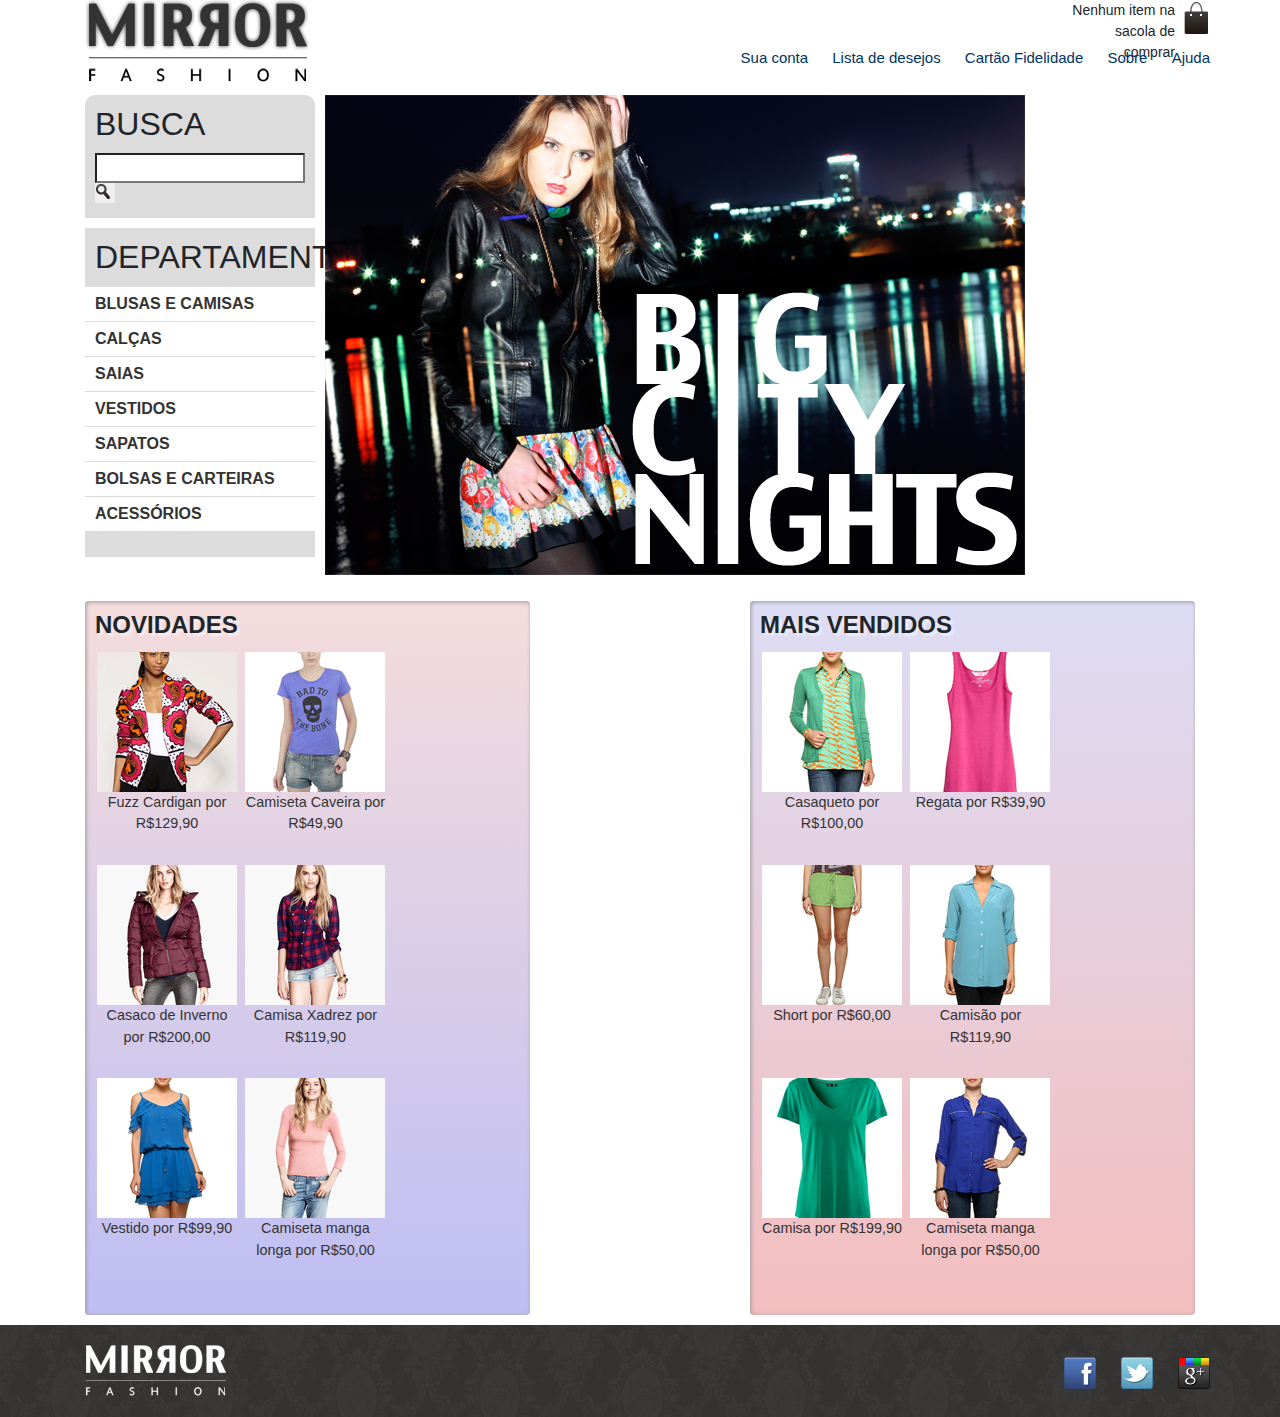
<file: ProjetoMirrorFashion/ProjetoMirrorFashion/index.html>
<!DOCTYPE html>
<html lang="pt-br">
<head>
    <meta charset="UTF-8">
    <meta http-equiv="X-UA-Compatible" content="IE=edge">
    <meta name="viewport" content="width=device-width, initial-scale=1.0">
    <link rel="stylesheet" href="css/reset.css">
    <link rel="stylesheet" href="css/estilosIndex.css">
    <link rel="stylesheet" href="css/bootstrap.css">
        
    <title>Mirror Fashion</title>
</head>

<body>

   
    <header class="container">
        
        <h1>
            <img src="img/logo.png" alt="Logo da Mirror Fashion"/>
        </h1>
        
        <p class="sacola">
          
            Nenhum item na sacola de comprar
       
        </p>
       
        <nav class ="menu-opcoes">
            
            <ul>
                <li><a href="#"> Sua conta</a></li>
                <li><a href="#">Lista de desejos</a></li>
                <li><a href="#">Cartão Fidelidade</a></li>
                <li><a href="sobre.html">Sobre</a></li>
                <li><a href="#">Ajuda</a></li>
            </ul>
        
        </nav>
    
    </header>
    

    <div class="container destaque">
        <section class="busca"><h2>Busca</h2>
            <form>
                <input type="search">
                <button>Buscar</button>
            </form>
        </section>
        <section class="menu-departamentos">
            <h2>Departamentos</h2>
            <nav>
                <ul>
                    <li>
                        <a href="#">Blusas e Camisas</a>
                        <ul>
                            <li><a href="#">Manga Curta</a></li>
                            <li><a href="#">Manga Comprida</a></li>
                            <li><a href="#">Camisa Social</a></li>
                            <li><a href="#">Camisa Casual</a></li>
                        </ul>
                    
                    </li>
                    <li>
                        <a href="#">Calças</a>
                    </li>
                    <li>
                        <a href="Saias">Saias</a>
                    </li>
                    <li>
                        <a href="#">Vestidos</a>
                    </li>
                    <li>
                        <a href="#">Sapatos</a>
                    </li>
                    <li>
                        <a href="#">Bolsas e Carteiras</a>
                    </li>
                    <li>
                        <a href="#">Acessórios</a>
                    </li>
                </ul>
            </nav>
        </section>
        <section class="banner-destaque">
            <figure>
                <img src="../ProjetoMirrorFashion/img/destaque-home.png" alt="Promoção: Big City Night">
            </figure>
        </section>
    </div>
    <div class="container paineis">
        <section class="painel novidades">
            <h2>Novidades</h2>
            <ul>
                <li>
                    <a href="produto.html">
                        <figure>
                            <img src="img/produtos/miniatura1.png" alt="miniatura1">
                            <figcaption>Fuzz Cardigan por R$129,90</figcaption>
                        </figure>
                    </a>
                </li>
                <li>
                    <a href="produto.html">
                        <figure>
                            <img src="img/produtos/miniatura2.png" alt="miniatura2">
                            <figcaption>Camiseta Caveira por R$49,90</figcaption>
                        </figure>
                    </a>
                </li>
                <li>
                    <a href="produto.html">
                        <figure>
                            <img src="img/produtos/miniatura4.png" alt="miniatura3">
                            <figcaption>Casaco de Inverno por R$200,00</figcaption>
                        </figure>
                    </a>
                </li>
                <li>
                    <a href="produto.html">
                        <figure>
                            <img src="img/produtos/miniatura9.png" alt="miniatura4">
                            <figcaption>Camisa Xadrez por R$119,90</figcaption>
                        </figure>

                    </a>
                </li>
                <li>
                    <a href="produto.html">
                        <figure>
                        <img src="img/produtos/miniatura15.png" alt="miniatura5">
                        <figcaption>Vestido por R$99,90</figcaption>
                        </figure>
                    </a>
                </li>
                <li>
                    <a href="produtos.html">
                        <figure>
                            <img src="img/produtos/miniatura10.png" alt="miniatura6">
                            <figcaption>Camiseta manga longa por R$50,00</figcaption>
                        </figure>
                    </a>
                </li>
            </ul>
        </section>
        <section class="painel mais-vendidos">
            <h2>Mais Vendidos</h2>
            <ul>
                <li>
                    <a href="produto.html">
                        <figure>
                            <img src="img/produtos/miniatura3.png" alt="miniatura7">
                            <figcaption>Casaqueto por R$100,00

                            </figcaption>
                        </figure>
                    </a>
                </li>
                <li>
                    <a href="produto.html">
                        <figure>
                            <img src="img/produtos/miniatura6.png" alt="miniatura8">
                            <figcaption>Regata por R$39,90</figcaption>
                        </figure>
                    </a>
                </li>
                <li>
                    <a href="produto.html">
                        <figure>
                            <img src="img/produtos/miniatura11.png" alt="miniatura9">
                            <figcaption>Short por R$60,00</figcaption>
                        </figure>
                    </a>
                </li>
                <li>
                    <a href="produto.html">
                        <figure>
                            <img src="img/produtos/miniatura12.png" alt="miniatura10">
                            <figcaption>Camisão por R$119,90</figcaption>
                        </figure>

                    </a>
                </li>
                <li>
                    <a href="produto.html">
                        <figure>
                        <img src="img/produtos/miniatura7.png" alt="miniatura11">
                        <figcaption>Camisa por R$199,90</figcaption>
                        </figure>
                    </a>
                </li>
                <li>
                    <a href="produtos.html">
                        <figure>
                            <img src="img/produtos/miniatura14.png" alt="miniatura12">
                            <figcaption>Camiseta manga longa por R$50,00</figcaption>
                        </figure>
                    </a>
                </li>
            </ul>
        </section>
    </div>

    <footer>
        <div class="container">
            <img src="img/logo-rodape.png" alt="Logo da Mirror Fashion">
            <ul class="social">
                <li><a href="http://facebook.com/mirrorfashion"> Facebook</a></li>
                <li>
                    <a href="http://twitter.com/mirrorfashion">Twitter</a></li>
                <li>
                    <a href="http://plus.google.com/mirrorfashion"></a></li>
            </ul>

        </div>
    </footer>
    
</body>
</html>
</file>
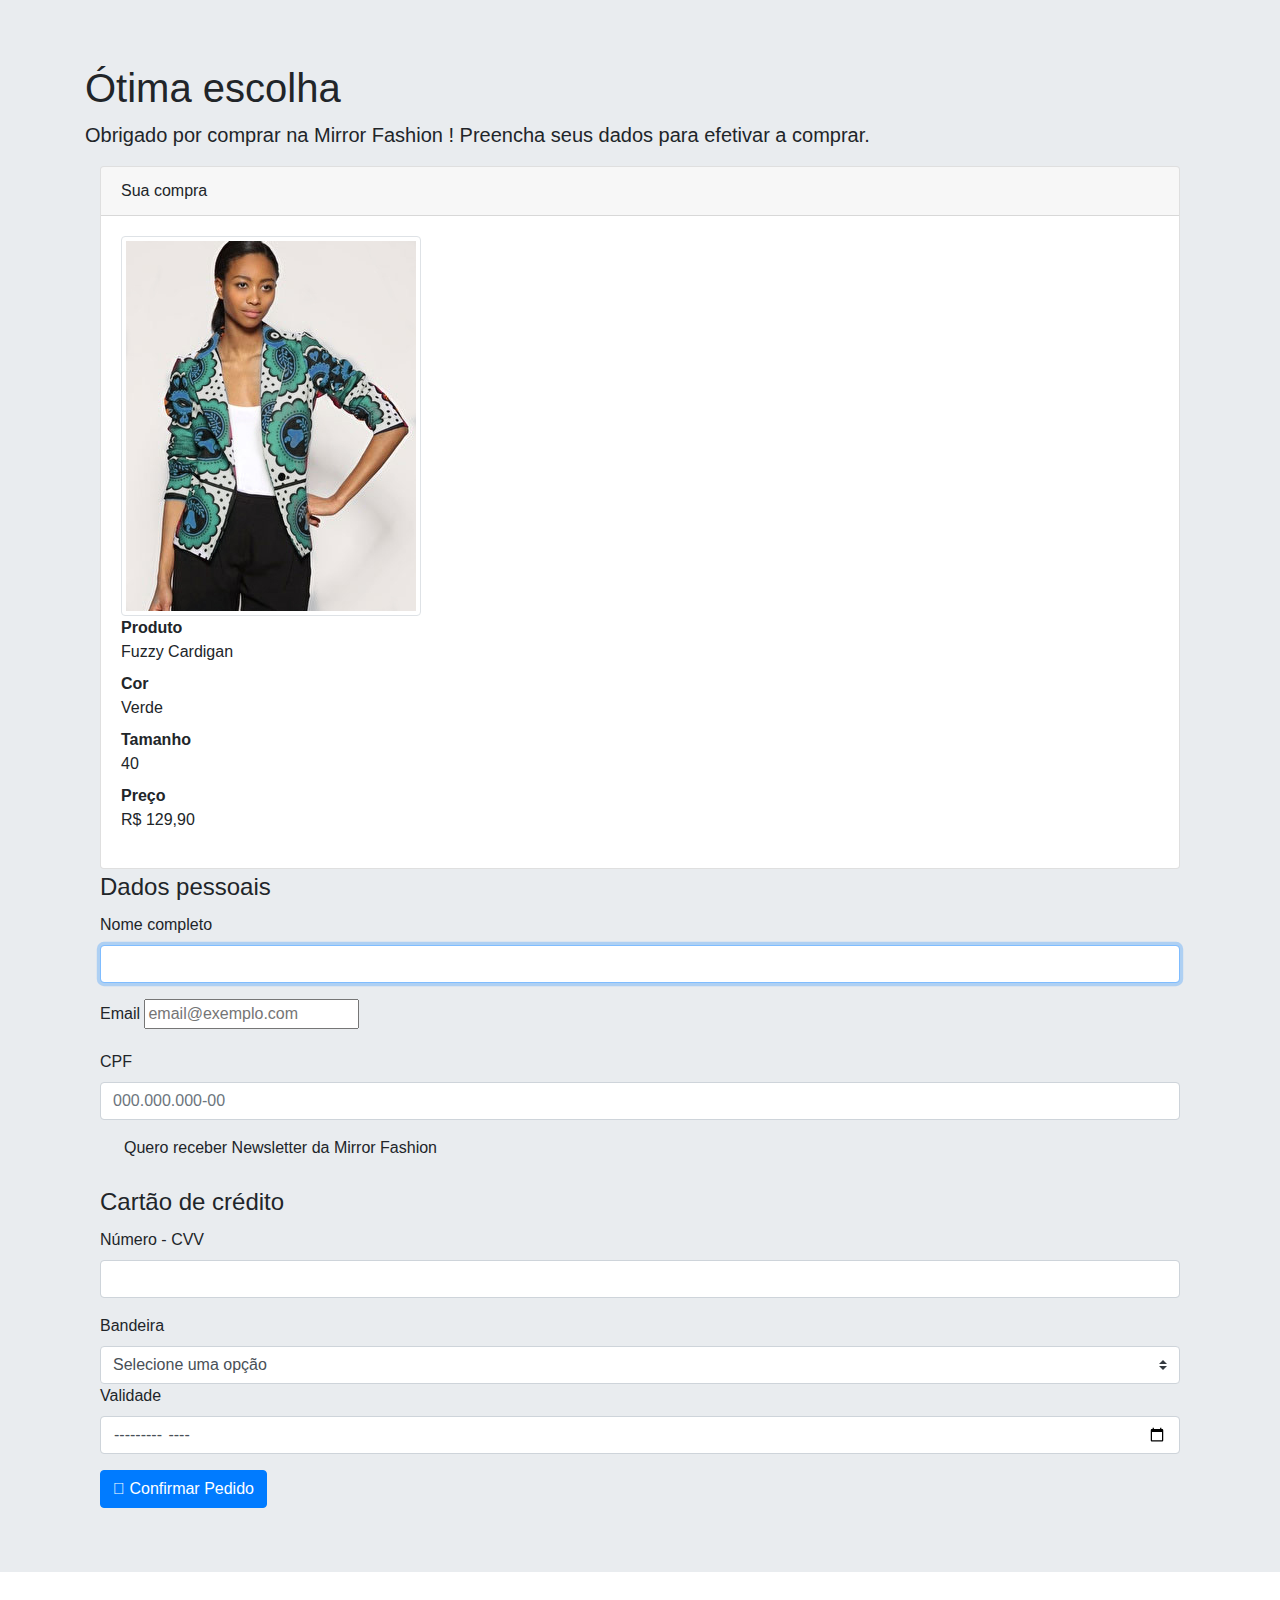
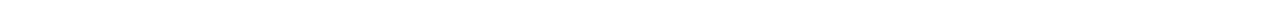
<file: ProjetoMirrorFashion/ProjetoMirrorFashion/checkout.html>
<!DOCTYPE html>
<html lang="pt-br">
<head>
    <meta charset="UTF-8">
    <meta http-equiv="X-UA-Compatible" content="IE=edge">
    <meta name="viewport" content="width=device-width, initial-scale=1.0">
    <link rel= "stylesheet" href="./css/bootstrap.css">
    <link rel= "stylesheet" href="./css/open-iconic-bootstrap.css">
    <title>Checkout Mirror Fashion</title>
</head>
<body>
    <div class="jumbotron jumbotron-fluid">
        <div class="container">
    <h1 class= "display- 4"> Ótima escolha </h1>
    <p class = "lead">Obrigado por comprar na Mirror Fashion ! Preencha seus dados para efetivar a comprar.</p>
    <div class="container">
    <div class="card">
    <div class = "card-header"> Sua compra </div>
<div class = "card-body">
    <img src="img/produtos/foto1-verde.png" alt="Fuzzy Cardigan" class="img-thumbnail">
    <dl>
        <dt>Produto</dt>
        <dd>Fuzzy Cardigan</dd>
        <dt>Cor</dt>
        <dd>Verde</dd>
        <dt>Tamanho</dt>
        <dd>40</dd>
        <dt>Preço</dt>
        <dd>R$ 129,90</dd>
    </dl>
    </div>
    </div>
    <form>
        <fieldset>
            <legend>Dados pessoais </legend>
            <div class="form-group">
                <label for="nome">Nome completo</label>
                <input type="text" class="form-control" id="nome"  name="nome" autofocus>

            </div>
            <div class="form-group">
                <label for="email">Email</label>
                <input type="email" class="form-contol" id="email" name="email" placeholder="email@exemplo.com">
            </div>
            <div class="form-group">
                <label for="cpf">CPF</label>
                <input type="text"  class="form-control" id="cpf" name="cpf" placeholder="000.000.000-00">
            </div>
            <div class="form-group custom-control custom-checkbox">
                <input type="checkbox" class="custom-control-input" id="newsletter" value="sim" checked>
                <label for="custom-control-label" for ="newsletter">
                    Quero receber Newsletter da Mirror Fashion
                </label>
            </div>
        </fieldset>
        <fieldset>
            <legend>Cartão de crédito</legend>
            <div class="form-group">
                <label for="numero-cartao">Número - CVV</label>
                <input type="text" class="form-control" id="numero-cartao" name="numero-cartao">
            </div>
            <div class="form-group">
                <label for="bandeira cartao"> Bandeira</label>
                <select class="custom-select" id="bandeira-cartao">
                    <option disabled selected>Selecione uma opção</option>
                    <option value="master">MasterCard</option>
                    <option value="visa">VISA</option>
                    <option value="amex">Amercian Express</option>
                </select>
                <div class="form-group">
                    <label for="validade-cartao">Validade</label>
                    <input type="month" class="form-control" id="validade-cartao" name="validade-cartao">
                </div>
            </div>
        </fieldset>
        <button type="submit" class="btn btn-primary">
            <span class="oi-thumb-up"></span>  Confirmar Pedido</button>
    </form>
</div>
</div>
</div>
</body>
</html>
</file>
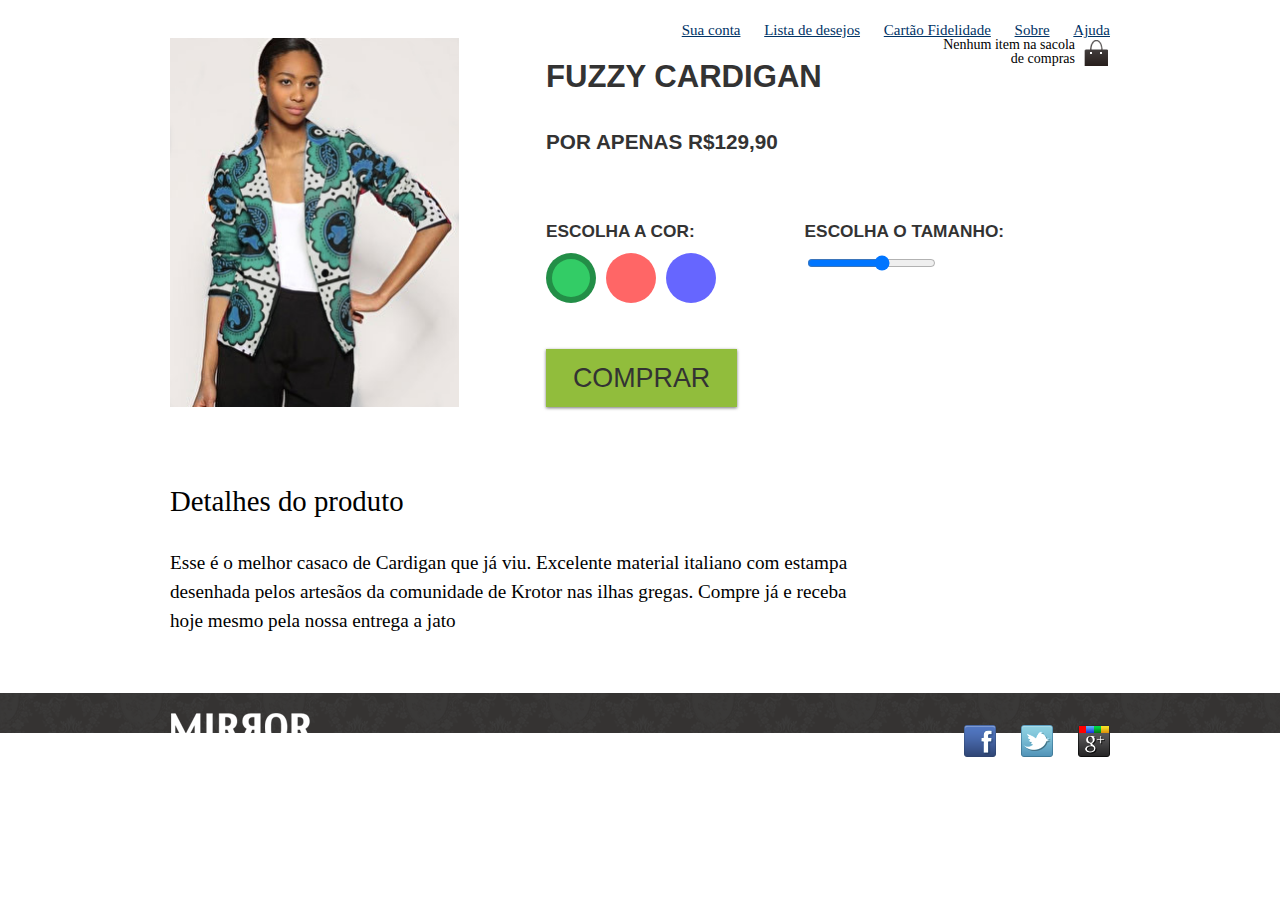
<file: ProjetoMirrorFashion/ProjetoMirrorFashion/produto.html>
<!DOCTYPE html>
<html lang="pt-br">
<head>
    <meta charset="UTF-8">
    <meta http-equiv="X-UA-Compatible" content="IE=edge">
    <meta name="viewport" content="width=device-width, initial-scale=1.0">
    <link rel="stylesheet" href ="/ProjetoMirrorFashion/ProjetoMirrorFashion/css/reset.css">
    <link rel="stylesheet" href="/ProjetoMirrorFashion/ProjetoMirrorFashion/css/estilosIndex.css">
    <link rel="stylesheet" href="/ProjetoMirrorFashion/ProjetoMirrorFashion/css/produto.css">
    <title>Produtos</title>

</head>
<body>
    <header class="container">
       
        <h1>
            <img src="img/logo.png" alt="Logo da Mirror Fashion"/>
        </h1>
        <p class="sacola">
            Nenhum item na sacola de compras
        </p>
        <nav class="menu-opcoes">
            <ul>
                <li>
                    <a href="#">Sua conta</a>
                </li>
                
                <li>
                    <a href="#">Lista de desejos</a>
                </li>
                
                <li>
                    <a href="#">Cartão Fidelidade</a>
                </li>
                
                <li>
                    <a href="#">Sobre</a>
                </li>
                
                <li>
                    <a href="#">Ajuda</a>
                </li>
            </ul>
        </nav>
    </header>
    <div class="container">
        <div class="produto">
        <h1><legend>Fuzzy Cardigan</legend></h1>
        <p><legend>por apenas R$129,90</legend></p>
        <form>
            <fieldset class="cores">
                <legend>Escolha a cor:</legend>
                <input type="radio" name="cor" value="verde" id="verde" checked>
                <label for="verde">
                    <img src="img/produtos/foto1-verde.png" alt="Produto na cor verde">
                </label>
                <input type="radio" name="cor" value="rosa" id="rosa">
                <label for="rosa">
                    <img src="img/produtos/foto1-rosa.png" alt="Produto na cor rosa">
                </label>
                <input type="radio" name="cor" value="azul" id="azul">
                <label for="azul">
                    <img src="img/produtos/foto1-azul.png" alt="Produto na cor azul">
                </label>
            </fieldset>
            <fieldset class="tamanhos">
                <legend>Escolha o tamanho:</legend>
                <input type="range"  min="36" max="46" value="42" step="2" name="tamanho" id="tamanho">
            </fieldset>
            <button class="comprar">Comprar</button>
        </form>

    </div>
    <div class="detalhes">
        <h2>Detalhes do produto</h2>
        <p>Esse é o melhor casaco de Cardigan que já viu. Excelente material italiano com estampa desenhada pelos artesãos da comunidade de Krotor nas ilhas gregas. Compre já e receba hoje mesmo pela nossa entrega a jato</p>

    </div>
</div>  
    <footer>
        <div class="container">
            <img src="img/logo-rodape.png" alt="Logo da Mirror Fashion">
            <ul class="social">
                <li><a href="http://facebook.com/mirrorfashion">Facebook</a></li>
                <li><a href="http://twitter.com/mirrorfashion">Twitter</a></li>
                <li><a href="http://plus.google.com/mirrorfashion">Google+</a></li>
            </ul>
        </div>
    </footer>
    
</body>
</html>
</file>
<file: ProjetoMirrorFashion/ProjetoMirrorFashion/css/estilosIndex.css>
.sacola{
    background-image: url(../img/sacola.png);
    background-repeat: no-repeat;
    background-position: top right;
    font-size: 14px;
    padding-right: 35px;
    text-align: right;
    width: 140px;
    position : absolute;
    top:0;
    right:0; 

}

.menu-opcoes ul{

    font-size: 15px;
}
.menu-opcoes a{
    color: #036;
}

.menu-opcoes ul li {
    display: inline;
    margin-left: 20px;
}
.container{
    margin:auto;
    width: 940px;
}
header{
    position: relative;

}

.menu-opcoes{
    position: absolute;
    bottom: 0;
    right: 0;
}

.busca, .menu-departamentos{
    background-color: #DCDCDC;
    font-weight:bold;
    text-transform: uppercase;
    margin-right: 10px;
    width: 230px;
    float: left;
}
.busca h2,.busca form,.menu-departamentos h2{
    margin: 10px;
}
.menu-departamentos{
    clear: left;
    margin-top:10px;
    padding-bottom: 10px;
}
.menu-departamentos li{
    background-color: #ffff;
    margin-bottom: 1px;
    padding: 5px 10px;
}
.menu-departamentos a{
    color: #333;
    text-decoration: none;
}

.busca input[type=search]{
    width: 210px;
}
.destaque{
    margin-top: 10px;
}
.painel li{
    display: inline-block;
    vertical-align: top;
    width: 140px;
    margin: 2px;
    padding-bottom: 10px;
}
.painel li:hover{
    background-color: rgba(255,255, 255, 0.8);
    box-shadow: 0 0 5px #333;
    transition: 0.4s;
    transform: scale(1.1) rotate(-5deg);
}
.painel{
    margin: 10px 0;
    padding: 10px;
    width: 445px;
    border-radius:  4px;
    box-shadow: inset 1px 1px 4px #999;
}
.novidades{
    float:left;
}

.mais-vendidos{
    float:right
}
.painel h2{
    font-size: 24px;
    font-weight: bold;
    text-transform: uppercase;
    margin-bottom:  10px;
    text-shadow: 3px 3px 2px rgba(255,255, 255, 0.5);
}
.painel a{
    color: #333;
    font-size: 90%;
    text-align: center;
    text-decoration: none;
}
.novidades{
    background-color: #f5dcdc;
    background: linear-gradient(#f5dcdc,#bebef4);
}
.mais-vendidos{
    background-color: #dcdcf5;
    background: linear-gradient(#dcdcf5, #f4bebe);

}
footer{
    background-image: url(../img/fundo-rodape.png);
    clear: both;
    padding: 20px 0;
}
footer .container{
    position: relative;
}
.social{
    position: absolute;
    top: 12px;
    right: 0;
}
.social li{
    float: left;
    margin-left: 25px;
}
.social a{
    height: 32px;
    width: 32px;
    display: block;
    text-indent: -9999px;
}
.social a[href*= "facebook.com"]{
    background-image: url(../img/facebook.png);
}
.social a[href*= "twitter.com"]{
    background-image: url(../img/twitter.png);
}
.social a[href*= "plus.google.com"]{
    background-image: url(../img/googleplus.png);
}
.busca button{
    /*adiciona imagem*/
    background-image: url(../img/busca.png);
    background-repeat: no-repeat;
    border: none;

    /*tamanho da imagem*/
    width: 20px;
    height: 20px;

    /*imagem replacement*/
    text-indent: -9999px;
}

.menu-opcoes a:hover{
    color: #007dc6;
}

.menu-opcoes a:active{
    color: #7cfc00;
}
.menu-departamentos li ul{
    display: none;
}
.menu-departamentos li:hover ul{
    display: block;
}
.menu-departamentos ul ul li{
    background-color: #DCDCDC;
}
.menu-departamentos li li a:before{
    content: '- ';
}

.busca{
    border-top-left-radius: 10px;
    border-top-right-radius: 10px;
}
</file>
<file: ProjetoMirrorFashion/ProjetoMirrorFashion/css/produto.css>
.cores label::after{
    content: '';
    display: block;
    border-radius: 50%;
    width: 50px;
    height: 50px;
    box-sizing: border-box;
    position: absolute;
    top: 30px;
    border: 6px solid rgba(0, 0, 0, 0);
    transition: 1s;
    cursor: pointer;
}
.cores label:after {
    position: static;
    float: left;
    margin-right: 10px;
}
.cores label :hover::after{
    border: 6px solid rgba(0, 0, 0, 0.1)
}
.cores{
    position: relative
    padding top 90px;
}

label[for=verde]::after{
    background-color: #3c6;
    left: 0;
}
label[for=rosa]::after{
    background-color: #f66;
    left: 60px;
}
label[for=azul]::after{
    background-color: #66f;
    left: 120px;
}
.cores input:checked + label::after{
    border: 6px solid rgba(0, 0, 0, 0.3);
}
.cores input[type=radio]{
    display: none;
    
}
.cores input:not(:checked) + label img{
    display: none;
    
}
.cores label img{
    position: absolute;
    display: block;
    max-width: 100%;
    top: 0;
    left: 0;
    max-width: 35%;
    max-height: 100%;
}
.produto{
    color: #333;
    line-height: 1.3;
    margin-top: 2em;
}
.produto h1 {
    font-size: 1.8em;
    font-weight: bold;
}

.produto p {
    font-size: 1.2em;
    font-style: italic;
    margin-bottom: 1em;
}

.produto legend{
    display: block;
    font: bold 0.9em/2.5 Arial;
    text-transform: uppercase;
}

.comprar {
background: #91bd3c;
border: none;
color: #333;
font-size: 1.4em;
text-transform: uppercase;
box-shadow: 0 1px 3px #777;
display: block;
padding: 0.5em 1em;
margin: 1em 0;
}
@media (min-width: 600px) {
    img {
        float: left;
    }
    
}
@media (min-width: 630px) {   
    .produto{
        position: relative;
        padding-left: 40%;
        font-size: 1.2em;
    }
    .cores{
        position: static;
        padding: 0;
    }
    .cores legend{
        position: static;
    }
    .cores label img{
        position: absolute;
        top: 0;
        left: 0;
    }
    .cores label:after{
        position: static;
        float: left
    }

}
fieldset{
    display: inline-block;
    vertical-align: top;
    margin: 1em 0;
    min-width: 240px;
    width: 45%;
}
.detalhes {
    padding: 2em 0;
}
.detalhes h2{
    font-size: 1.5em;
    line-height: 2;
}
.detalhes p{
    margin: 1em 0;
    font-size: 1em;
    line-height: 1.5;
    max-width: 36em;
}

@media(min-width: 500px){
    .detalhes{
        font-size: 1.2em;
    }
}
</file>
